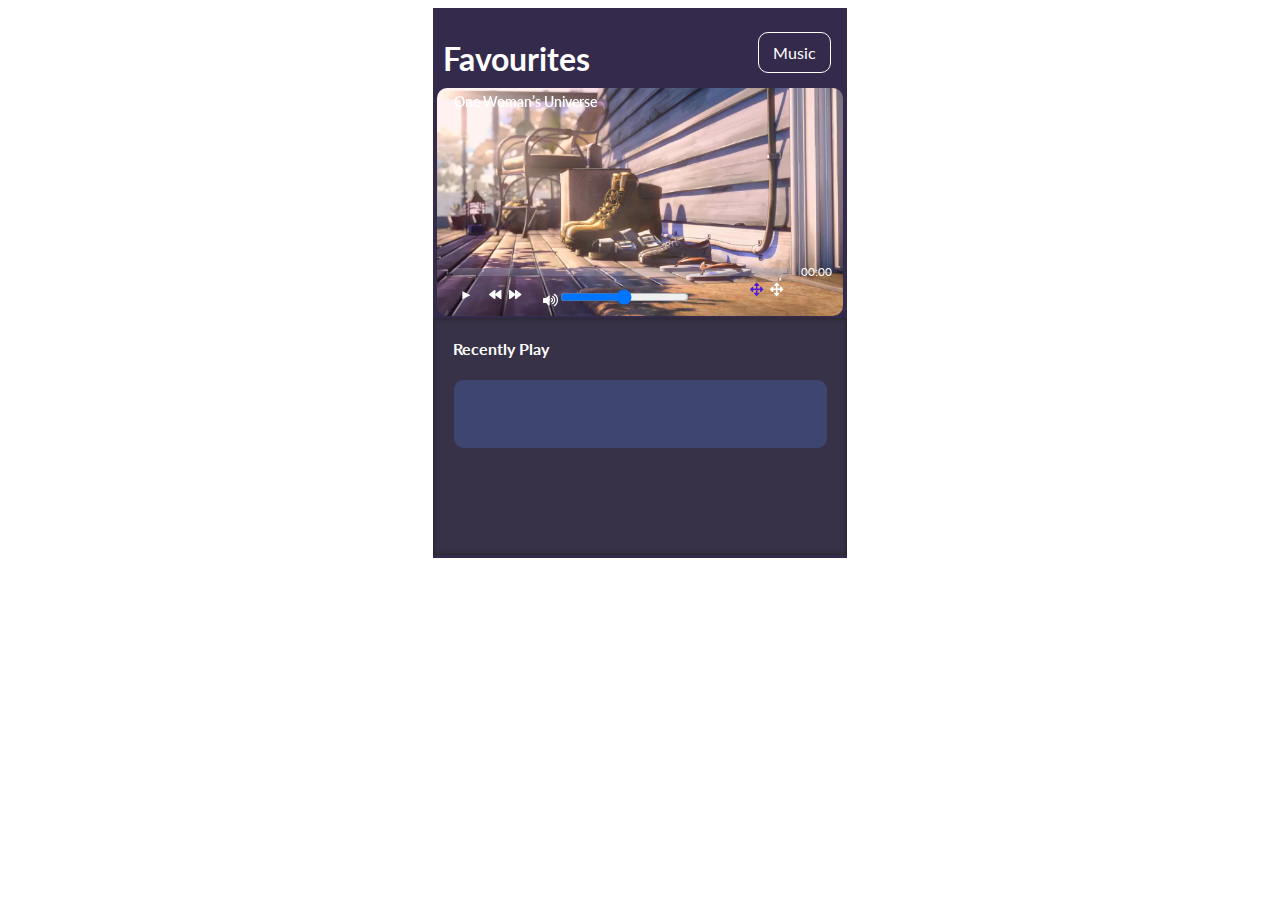
<file: video.html>
<!DOCTYPE html>
<html lang="en">
<head>
    <meta charset="UTF-8">
    <meta http-equiv="X-UA-Compatible" content="IE=edge">
    <meta name="viewport" content="width=device-width, initial-scale=1.0">
    <link
      rel="stylesheet"
      href="https://cdnjs.cloudflare.com/ajax/libs/font-awesome/5.10.2/css/all.min.css"
    />
    <link rel="stylesheet" href="./style/style.css">
    <title>Video Player</title>
</head>
<body>
<section id="video" >
  <div class="header">
    <h1>Favourites</h1>
    <div class="music-btn"> <a class="watch-btn" href="./index.html">Music</a></div> 
  </div>
  <div class="video-container" id="video-container">
    <div class="video-info">
      <h4 id="title">One Woman’s Universe </h4>
      <div class="progress-container" id="progress-container">
        <div class="progress" id="progress"></div>
      </div>
      <div class="timer">
        <div></div>
        <span aria-label="timer">00:00</span>
      </div>
    </div>
    <div class="video-screen">
      <video class="video" id="video-src" preload="metadata">
        <source 
          src="./video/one_woman's_universe_– oten_30__tvc (360p).mp4"
          type="video/mp4"
        />
        <p>Your browser doesn't support HTML5 video.</p>
      </video>
    </div>

    <div class="navigation">
      <button class="control-btn toggleButton" title="Toggle Play"> ►  </button>
      <button id="br" class="control-btn-video"><i class="fa fa-backward" aria-hidden="true" data-skip="-10"></i></button>
      <button id="fr" class="control-btn-video"><i class="fa fa-forward" aria-hidden="true" data-skip="10"></i></button>
      <button id="volume" class="volume-btn"><i class="fa fa-volume-up" aria-hidden="true"></i><input type="range" min="0" max="100" class="volume_range" /></button>
      <button id="fullscreen" class="fullscreen-btn"><i class="fa fa-arrows-alt" aria-hidden="true"></i>
      <button id="picture-in-picture" class="picture-in-picture-mode"><i class="fa fa-arrows-alt" aria-hidden="true"></i>
      </button>
      <!-- <div class="vertical-nav">
        <button id="like" class="like-btn"><i class="fa fa-heart" aria-hidden="true"></i></button>
        <button id="later" class="later-btn"><img class="fa fa-clock-o" src="./images/icons/clock.png">
        </button>
        <button id="add" class="add-btn"><i class="fa fa-bookmark" aria-hidden="true"></i>
        </button>
        <button id="share" class="share-btn"><i class="fa-light fa-paper-plane"></i>
        </button>
      </div> -->
    </div>
  </div>
  <div class="recently-play">
    <div class="recently-content">
      <h4>Recently Play</h4>
      <div class="recently-list">
        <div class="recently-item"> </div>
        <div class="recently-item"> </div>

      </div>
    </div>
  </div>
</section>
  
    <script src="./js/video.js"></script>
</body>
</html>
</file>
<file: style/style.css>
@import url("https://fonts.googleapis.com/css?family=Lato&display=swap");
* {
  box-sizing: border-box;
  list-style-type: none;
  text-decoration: none;
}

body {
  display: flex;
  flex-direction: column;
  align-items: center;
  justify-content: center;
  font-family: "Lato", sans-serif;
  margin: 5;
}

#music {
  width: 414px;
  height: 550px;
  background-color: #342b4c;
  /* styling the outer music container */
}
#music .header {
  width: 100%;
  display: flex;
  flex-direction: row;
  justify-content: space-between;
}
#music .header h1 {
  color: #fff;
  padding: 10px;
}
#music .header .video-btn {
  padding: 35px;
  width: 200px;
  height: 59px;
}
#music .header .video-btn a {
  background: transparent;
  border: 1px solid #fff;
  padding: 10px 14px;
  color: #fff;
  border-radius: 10px;
  cursor: pointer;
}
#music .header .video-btn .watch-btn:hover {
  background: linear-gradient(321.26deg, #A320D1 38.9%, #4E20D3 102.94%);
  border: none;
  transition-duration: 500ms;
}
#music .music-container {
  background-color: #383248;
  box-shadow: inset -1px -1px 5px rgba(33, 33, 33, 0.5), inset 1px 1px 5px rgba(33, 33, 33, 0.5);
  display: flex;
  height: 470px;
  position: relative;
  z-index: 10;
}
#music .music-container.play #title {
  opacity: 1;
  transform: translateY(-100%);
}
#music .music-container .music-info h4 {
  position: absolute;
  left: 22%;
  top: 60%;
  font-style: normal;
  font-weight: 600;
  font-size: 16px;
  line-height: 42px;
  color: #FFF;
  margin: 0;
  opacity: 0;
  transform: translateY(0%);
  transition: transform 0.3s ease-in, opacity 0.3s ease-in;
  z-index: 0;
}
#music .music-container .music-info .progress-container {
  position: absolute;
  width: 374px;
  height: 8px;
  left: 19px;
  top: 66%;
  background: rgba(167, 172, 203, 0.3);
  border-radius: 10px;
  cursor: pointer;
}
#music .music-container .music-info .progress-container .progress {
  width: 0%;
  height: 100%;
  transition: width 0.1s linear;
  background: radial-gradient(100% 124256.24% at 100% 50%, #A320D1 0%, #A320D1 49.4%, #2602FF 100%);
  border-radius: 10px;
}
#music .music-container .music-info .timer {
  position: absolute;
  left: 23px;
  top: 69%;
  color: #fff;
  font-size: 12px;
}
#music .music-container .img-container {
  position: absolute;
  left: 24%;
  top: 20px;
  border-radius: 10px;
  -o-object-fit: cover;
     object-fit: cover;
}
#music .music-container .img-container img {
  width: 222px;
  height: 224px;
}
#music .music-container #prev {
  width: 25px;
  height: 25px;
  position: absolute;
  left: 10.39%;
  right: 83.57%;
  top: 78.48%;
  bottom: 18.5%;
  background: none;
  border: none;
}
#music .music-container #prev .fa-step-backward {
  color: #fff;
  border-radius: 20px;
}
#music .music-container #prev .fa-step-backward:hover {
  transform: scale(1.1);
}
#music .music-container #next {
  width: 25px;
  height: 25px;
  position: absolute;
  left: 83.33%;
  right: 10.6%;
  top: 78.48%;
  bottom: 18.5%;
  background: none;
  border: none;
}
#music .music-container #next .fa-step-forward {
  color: rgba(255, 255, 255, 0.5);
  border-radius: 20px;
}
#music .music-container #next .fa-step-forward:hover {
  transform: scale(1.1);
}
#music .music-container #play {
  display: flex;
  flex-direction: row;
  justify-content: center;
  align-items: center;
  position: absolute;
  width: 67px;
  height: 67px;
  left: 176px;
  top: 74%;
  background: conic-gradient(from 180deg at 50% 50%, #A320D1 -85.12deg, #8B20D2 17.87deg, #4E20D3 128.53deg, #A320D1 274.88deg, #8B20D2 377.87deg);
  border-radius: 50px;
  border: none;
}
#music .music-container #play:hover {
  transform: scale(1.1);
}
#music .music-container #play .fa-play {
  color: #fff;
}
#music .music-container #play .fa-pause {
  color: #fff;
}
#music .music-container #br {
  position: absolute;
  left: 25%;
  top: 78.48%;
  background: none;
  border: none;
  color: #fff;
  font-size: 12px;
}
#music .music-container #br .fa-backward {
  margin-right: 5px;
}
#music .music-container #br .fa-backward:hover {
  transform: scale(1.1);
}
#music .music-container #fr {
  position: absolute;
  left: 65.33%;
  top: 78.48%;
  background: none;
  border: none;
  color: #fff;
  font-size: 12px;
}
#music .music-container #fr .fa-forward {
  margin-left: 5px;
}
#music .music-container #fr .fa-forward:hover {
  transform: scale(1.1);
}

#video {
  width: 414px;
  height: 550px;
  background-color: #342b4c;
}
#video .header {
  height: 60px;
  display: flex;
  flex-direction: row;
  justify-content: space-between;
}
#video .header h1 {
  color: #fff;
  padding: 10px;
}
#video .header .music-btn {
  padding: 35px;
  width: 30%;
}
#video .header .music-btn a {
  background: transparent;
  border: 1px solid #fff;
  padding: 10px 14px;
  color: #fff;
  border-radius: 10px;
  cursor: pointer;
}
#video .header .music-btn .watch-btn:hover {
  background: linear-gradient(321.26deg, #A320D1 38.9%, #4E20D3 102.94%);
  border: none;
  transition-duration: 500ms;
}
#video .video-container {
  height: 250px;
  display: flex;
  position: relative;
  z-index: 10;
}
#video .video-container .video-screen .video {
  position: absolute;
  left: 1%;
  top: 20px;
  width: 98%;
  border-radius: 10px;
  -o-object-fit: cover;
     object-fit: cover;
}
#video .video-container .video-info h4 {
  position: absolute;
  left: 5%;
  top: 5%;
  font-style: normal;
  font-weight: 600;
  font-size: 14px;
  line-height: 42px;
  color: #FFF;
  margin: 0;
  transform: translateY(0%);
  transition: transform 0.3s ease-in, opacity 0.3s ease-in;
  z-index: 1;
}
#video .video-container .video-info .progress-container {
  position: absolute;
  width: 340px;
  height: 8px;
  left: 19px;
  top: 80%;
  background: rgba(167, 172, 203, 0.3019607843);
  border-radius: 10px;
  cursor: pointer;
  z-index: 12;
}
#video .video-container .video-info .progress-container .progress {
  width: 0%;
  height: 100%;
  transition: width 0.1s linear;
  background: radial-gradient(100% 124256.24% at 100% 50%, #A320D1 0%, #A320D1 49.4%, #2602FF 100%);
  border-radius: 10px;
}
#video .video-container .video-info .timer {
  position: absolute;
  left: 89%;
  top: 78.5%;
  color: #fff;
  font-size: 12px;
  z-index: 1;
}
#video .video-container .navigation {
  width: 100%;
}
#video .video-container .navigation .toggleButton {
  position: absolute;
  left: 5%;
  top: 87.5%;
  background: none;
  border: 0;
  line-height: 1;
  color: #fff;
  text-align: center;
  outline: 0;
  cursor: pointer;
}
#video .video-container .navigation .toggleButton:hover {
  color: rgba(227, 227, 227, 0.5019607843);
}
#video .video-container #br {
  position: absolute;
  left: 12%;
  top: 87.5%;
  background: none;
  border: none;
  color: #fff;
  font-size: 12px;
}
#video .video-container #br .fa-backward:hover {
  color: rgba(227, 227, 227, 0.5019607843);
}
#video .video-container #fr {
  position: absolute;
  left: 17%;
  top: 87.5%;
  background: none;
  border: none;
  color: #fff;
  font-size: 12px;
}
#video .video-container #fr .fa-forward:hover {
  color: rgba(227, 227, 227, 0.5019607843);
}
#video .video-container #volume {
  position: absolute;
  left: 25%;
  top: 87%;
  background: none;
  border: none;
  cursor: pointer;
}
#video .video-container #volume .fa-volume-up {
  color: #fff;
  border-radius: 20px;
}
#video .video-container #volume .fa-volume-up:hover {
  color: rgba(227, 227, 227, 0.5);
}
#video .video-container #volume input [type=range] {
  background: transparent;
}
#video .video-container #fullscreen {
  position: absolute;
  left: 80%;
  top: 85%;
  color: #fff;
  background-color: transparent;
  z-index: 1;
  border: none;
}
#video .video-container #fullscreen cu .fa-arrows-alt {
  border-radius: 20px;
}
#video .video-container #fullscreen cu .fa-arrows-alt:hover {
  color: rgba(227, 227, 227, 0.5);
}
#video .video-container #picture-in-picture {
  position: absolute;
  left: 75%;
  top: 85%;
  color: #4E20D3;
  background-color: transparent;
  z-index: 1;
  border: none;
}
#video .video-container #picture-in-picture .fa-arrows-alt {
  border-radius: 20px;
}
#video .video-container #picture-in-picture .fa-arrows-alt:hover {
  color: rgba(227, 227, 227, 0.5);
}
#video .recently-play {
  width: 100%;
  height: 43%;
  background-color: #383248;
  box-shadow: inset -1px -1px 5px rgba(33, 33, 33, 0.5), inset 1px 1px 5px rgba(33, 33, 33, 0.5);
  display: flex;
  flex-direction: column;
  position: relative;
}
#video .recently-play .recently-content {
  position: absolute;
  width: 100%;
  height: 205px;
}
#video .recently-play .recently-content h4 {
  font-size: 16px;
  color: #FFF;
  padding-left: 20px;
}
#video .recently-play .recently-content .recently-list {
  display: flex;
  flex-direction: column;
  align-items: center;
}
#video .recently-play .recently-content .recently-list .recently-item {
  display: flex;
  flex-direction: row;
  justify-content: space-between;
  align-items: center;
  padding: 10px 14px;
  position: absolute;
  width: 373px;
  height: 68px;
  background: #3E456F;
  border-radius: 10px;
}
#video .hidden {
  display: none !important;
}/*# sourceMappingURL=style.css.map */
</file>
